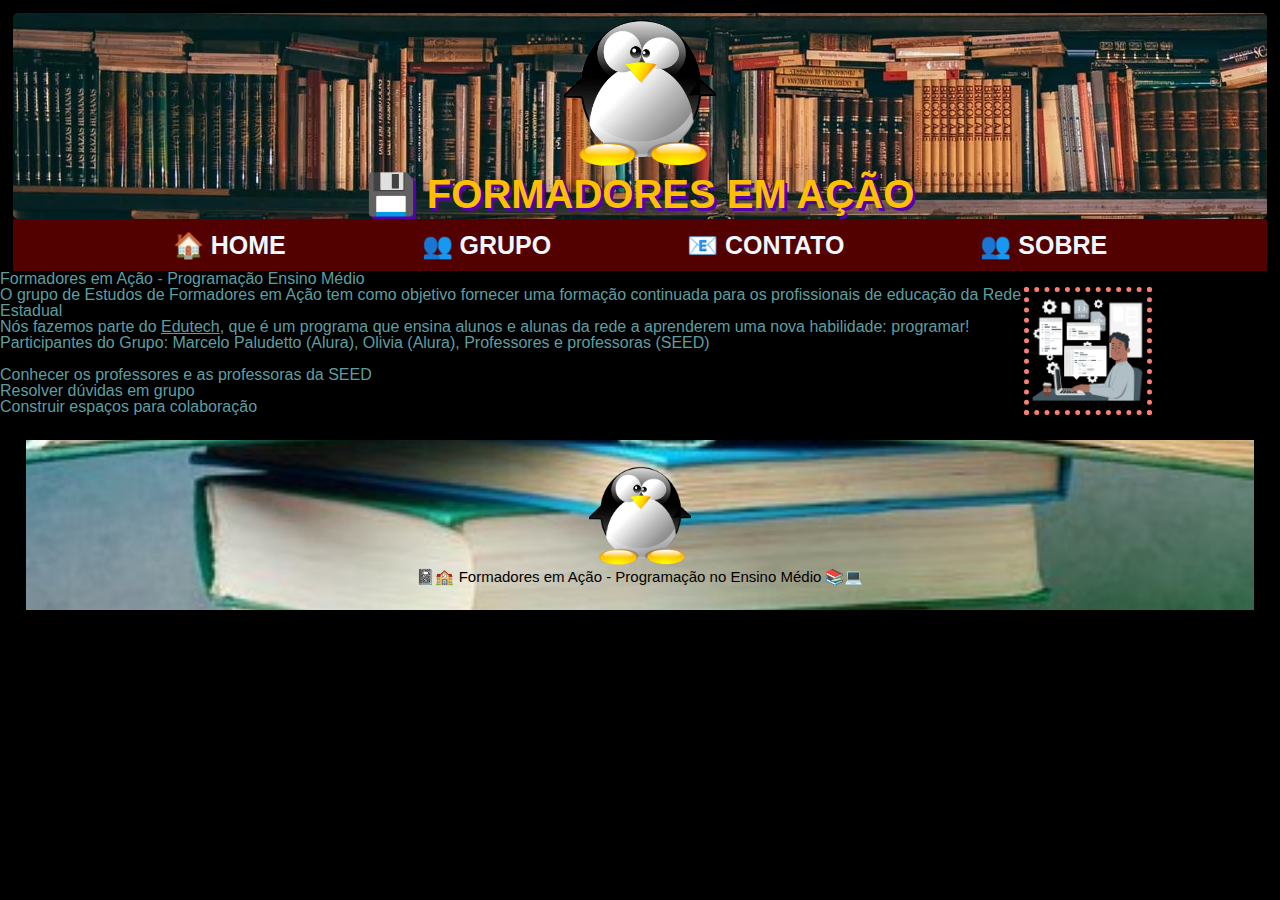
<file: index.html>
<!DOCTYPE html>
<html lang="pt" dir="ltr">

<head>
  <meta charset="utf-8">
  <title>Nosso grupo</title>
  <link rel="stylesheet" href="reset.css">
  <link rel="stylesheet" href="style.css">
</head>

<body>
  <header>
    <div class="cabeçalho">
      <h1><img src="imagens\linux_logo.png" alt="Logotipo do GNU/Linux"></h1>
      <h1>Formadores em Ação</h1>
    </div>
  </header>
  <nav>
    <ul>
      <li><a href="index.html">&#127968; Home</a></li>
      <li><a href="grupo.html">&#128101; Grupo</a></li>
      <li><a href="contato.html">&#128231; Contato</a></li>
      <li><a href="sobre.html">&#128101; Sobre</a></li>
    </ul>
  </nav>

  <main>
    <div class="texto-principal">
      <h1>Formadores em Ação - Programação Ensino Médio</h1>
      <img id="imagem-principal" src="imagens\coding-image.png">

      <h2>O grupo de <b>Estudos de Formadores em Ação</b> tem como objetivo fornecer uma formação
        continuada para os profissionais de educação da Rede Estadual</h2>
      <p>Nós fazemos parte do <u>Edutech</u>, que é um programa que ensina alunos e alunas da rede a
        aprenderem uma nova habilidade: programar!</p>
      <p>Participantes do Grupo: Marcelo Paludetto (Alura), Olivia (Alura), Professores e professoras (SEED)</p>
    </div>

    <div class="lista">
      <h2>Benefícios de participar do grupo de estudos</h2>
      <ul>
        <li class="itens">Conhecer os professores e as professoras da SEED</li>
        <li class="itens">Resolver dúvidas em grupo</li>
        <li class="itens">Construir espaços para colaboração</li>
      </ul>
    </div>
  </main>
  
  <footer>
    <img src="imagens/linux_logo.png">
    <p>Formadores em Ação - Programação no Ensino Médio</p>
  </footer>

</body>

</html>
</file>
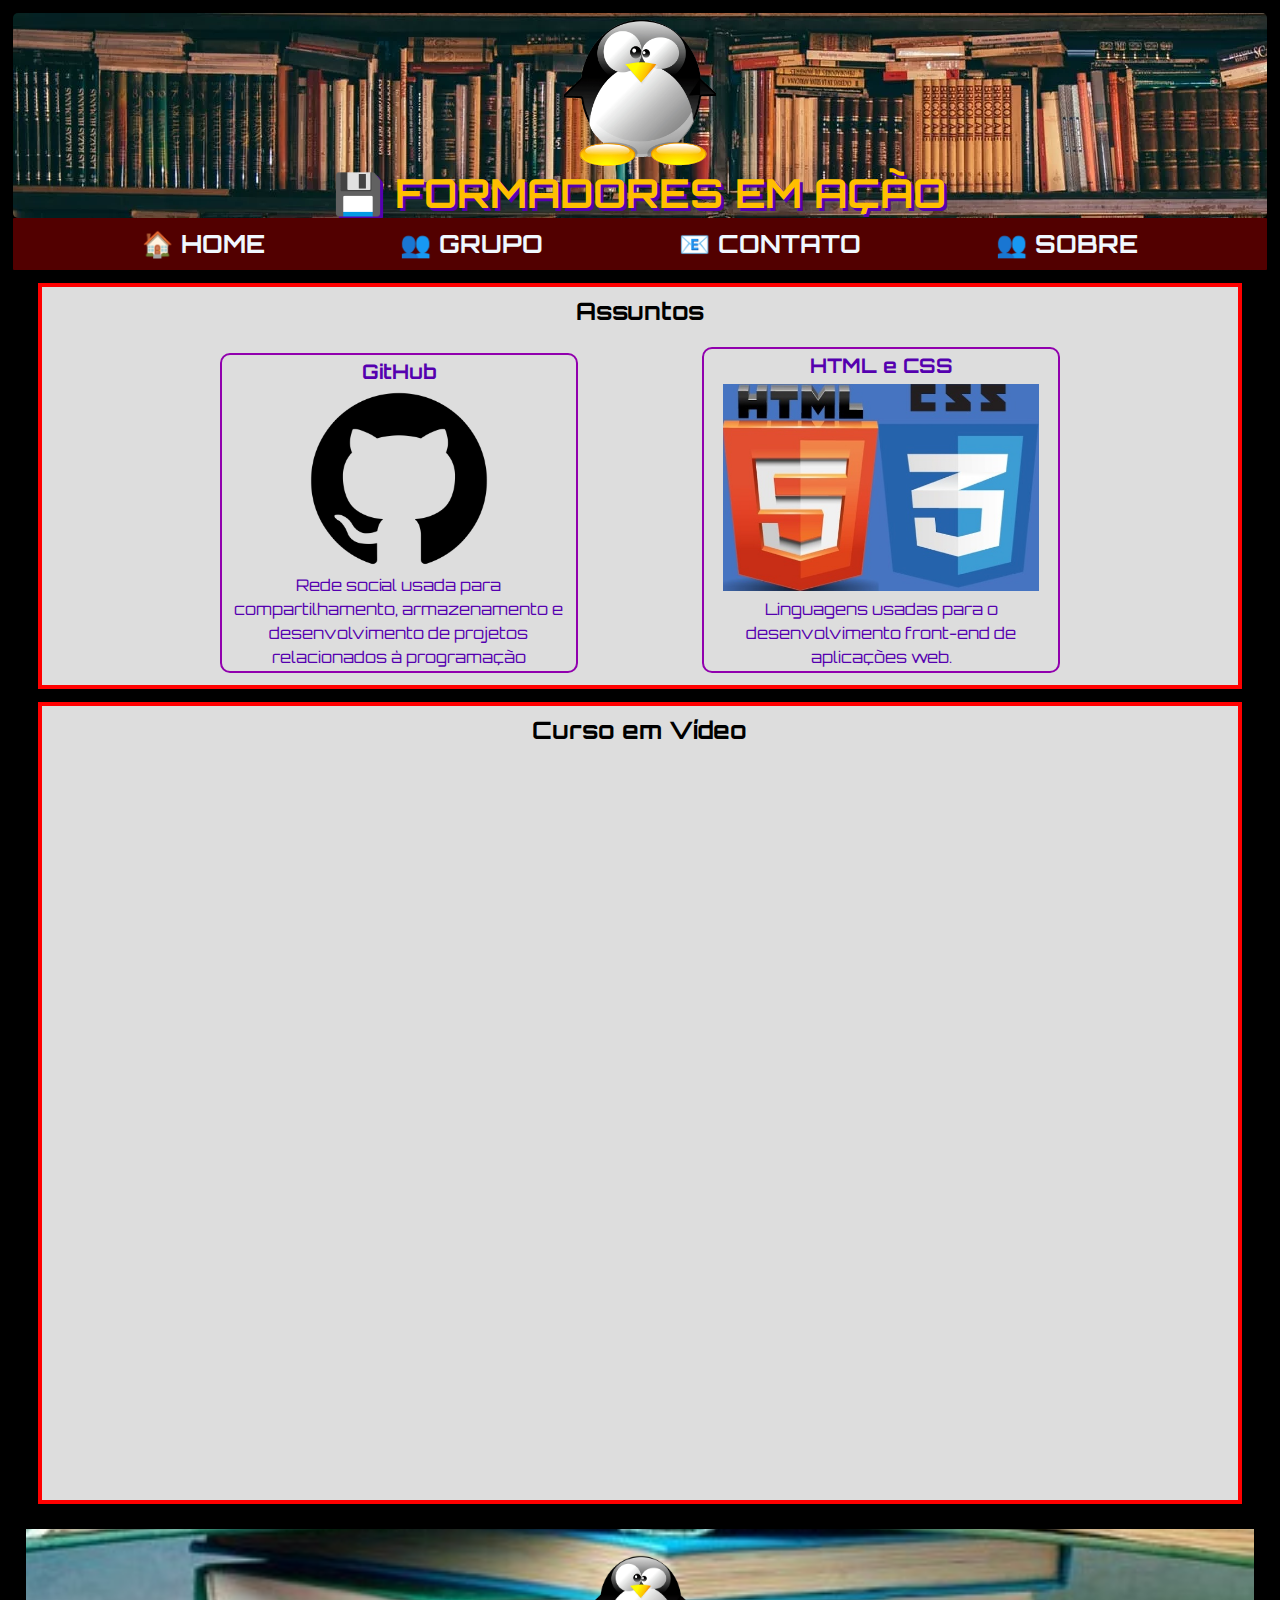
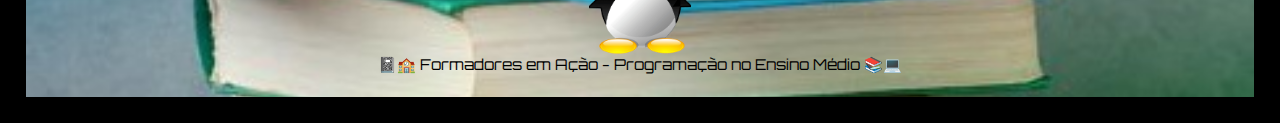
<file: grupo.html>
<!DOCTYPE html>
<html lang="pt-br">
    <head>
        <meta charset="utf-8">
        <meta name="viewport" content="width=device-width, initial-scale=1.0">
        <title>Formadores - Informações</title>
        <link rel="stylesheet" href="reset.css">
        <link rel="stylesheet" href="style.css">
        <link rel="preconnect" href="https://fonts.googleapis.com">
        <link rel="preconnect" href="https://fonts.gstatic.com" crossorigin>
        <link href="https://fonts.googleapis.com/css2?family=Orbitron&display=swap" rel="stylesheet"> 
    </head>
    <body>
        <header>
            <div class="cabeçalho">
                <h1><img src="imagens\linux_logo.png" alt="Logotipo do GNU/Linux"></h1>
                <h1>Formadores em Ação</h1>
            </div>            
        </header>
        <nav>
            <ul>
                <li><a href="index.html">&#127968; Home</a></li>
                <li><a href="grupo.html">&#128101; Grupo</a></li>
                <li><a href="contato.html">&#128231; Contato</a></li>
                <li><a href="sobre.html">&#128101; Sobre</a></li>
            </ul>
        </nav>
        
        <main>
            
            <section>
                <h2>Assuntos</h2>
                <ul class="assuntos">
                    <li>
                        <h3>GitHub</h3>
                        <img src="imagens/GitHub_logo.png" alt="Logo do GitHub">
                        <p>Rede social usada para compartilhamento, armazenamento e desenvolvimento de projetos relacionados à programação</p>
                    </li>
                    <li>
                        <h3>HTML e CSS</h3>
                        <img src="imagens/html_css.jpg" alt="Logos HTML e CSS">
                        <p>Linguagens usadas para o desenvolvimento front-end de aplicações web.</p>
                    </li>
                </ul>
            </section>

            <section>
                <h2>Curso em Vídeo</h2>
                <iframe width="1120" height="720" src="https://www.youtube.com/embed/Ejkb_YpuHWs" title="YouTube video player" frameborder="0" allow="accelerometer; autoplay; clipboard-write; encrypted-media; gyroscope; picture-in-picture" allowfullscreen></iframe>
            </section>

        </main>

        <footer>
            <img src="imagens/linux_logo.png">
            <p>Formadores em Ação - Programação no Ensino Médio</p>
        </footer>
    </body>
</html>
</file>
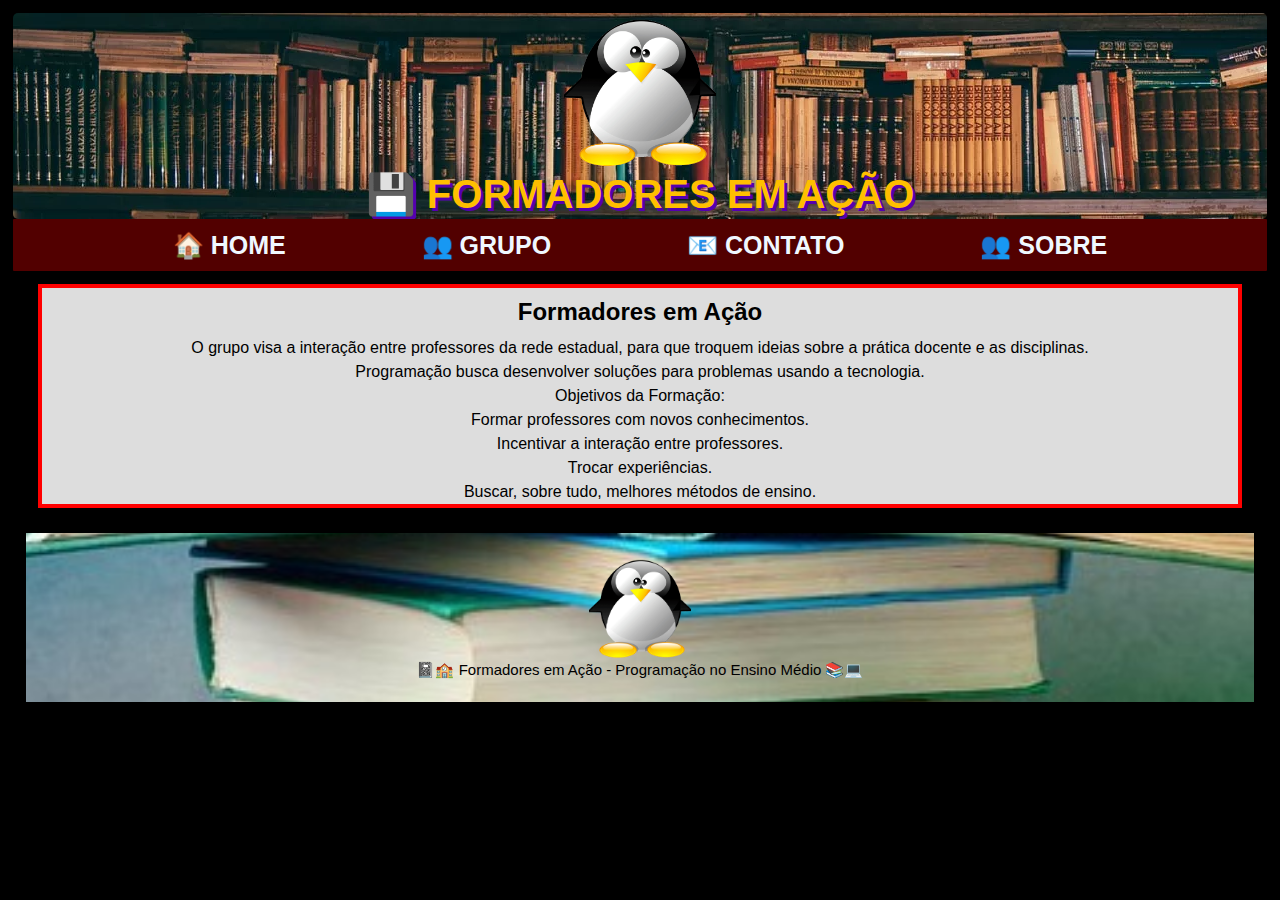
<file: sobre.html>
<!DOCTYPE html>
<html lang="pt-br">
    <head>
        <meta charset="utf-8">
        <title>Informações</title>
        <link rel="stylesheet" href="reset.css">
        <link rel="stylesheet" href="style.css">
    </head>
    <body>
        <header>
            <div class="cabeçalho">
                <h1><img src="imagens\linux_logo.png" alt="Logotipo do GNU/Linux"></h1>
                <h1>Formadores em Ação</h1>
            </div>            
        </header>
        <nav>
            <ul>
                <li><a href="index.html">&#127968; Home</a></li>
                <li><a href="grupo.html">&#128101; Grupo</a></li>
                <li><a href="contato.html">&#128231; Contato</a></li>
                <li><a href="sobre.html">&#128101; Sobre</a></li>
            </ul>
        </nav>
        
        <main>
            <section class="sobre">
                <h2>Formadores em Ação</h2>
                <p>O grupo visa a interação entre professores da rede estadual, para que troquem ideias sobre a prática docente e as disciplinas.</p>
                <p>Programação busca desenvolver soluções para problemas usando a tecnologia.</p>
                <p>Objetivos da Formação:</p>
                <ul>
                    <li>Formar professores com novos conhecimentos.</li>
                    <li>Incentivar a interação entre professores.</li>
                    <li>Trocar experiências.</li>
                    <li>Buscar, sobre tudo, melhores métodos de ensino.</li>
                </ul>
            </section>
        </main>

        <footer>
            <img src="imagens/linux_logo.png">
            <p>Formadores em Ação - Programação no Ensino Médio</p>
        </footer>
    </body>
</html>
</file>
<file: style.css>
* {
    box-sizing: border-box;
}

body {
    background-color:#000000;
    font-family: 'Orbitron', sans-serif;
}

.texto-principal {
    margin-right: 20%; 
}

#imagem-principal {
    width: 10%;
    margin-left: 80%;
    border: 5px dotted salmon;
    float: left;
    position: absolute;
}

.itens {
	color:  #5F9EA0;
}

.texto-principal {
    margin-right: 20%;
    color: #5F9EA0; 
}

.cabeçalho {
    width: 98%;
    background-image: url(imagens/livros.jpg);
    border-radius: 5px;
    padding: 5px 0;
    margin: 1% 1% 0 1%;
}

.cabeçalho h1 {
    font-size: 40px;
    text-align: center;
    color: rgb(255, 191, 0);
    text-transform: uppercase;
    font-weight: bold;
    text-shadow: 3px 3px #5500af;
}

.cabeçalho h1:last-child:before {
    content: "💾 ";
}

.cabeçalho img {
    height: 150px;
}

nav {
    background: #520000;
    border-radius: 1px;
    width: 98%;
    margin: 0 1%;
    text-align: center;
    position: sticky;
    top: 0;
}

nav li {
    display: inline-block;
    font-size: 25px;
    text-transform: uppercase;
    line-height: 2;
    padding: 1px 3px;
    margin: 0 5% 0 5%;
}

nav a {
    text-decoration: none;
    color: aliceblue;
    font-weight: bold;
    transition: 500ms;
}

nav a:hover {
    text-decoration: underline;
    color: #ed790b;
    text-shadow: 2px 2px #000000;
    font-size: 28px;
}

section {
    width: 94%;
    text-align: center;
    margin: 1% 3%;
    border: solid 4px red;
    background: #ddd;
}

section h2 {
    text-align: center;
    margin: auto 2px;
    line-height: 2.0;
    font-size: 24px;
    font-weight: bolder;
}

.assuntos {
    text-align: center;
}

.assuntos li {
    display: inline-block;
    border: solid 2px rgb(145, 0, 174);
    border-radius: 10px;
    text-align: center;
    width: 30%;
    margin: 1% 5%;
    padding: 2px;
    color: #5500af;
}

.assuntos li h3 {
    font-size: 20px;
    font-weight: bold;
    margin: 5px;
}

.assuntos li img {
    margin: 1%;
    width: 90%
}

.assuntos li p {
    font-size: 16px;
    line-height: 1.5;
}

iframe {
    margin: 1% auto;
}

.sobre p {
    line-height: 1.5;
}

.sobre ul {
    list-style: disc;
    line-height: 1.5;
}

footer {
    background-image: url(imagens/livros-footer.jpeg);
    background-repeat: no-repeat;
    background-position: center center;
    background-size: cover;
    text-align: center;
    padding: 2%;
    margin: 2%;
    width: 96%;
}

footer img {
    height: 100px;
}

footer p {
    font-size: 15px;
}

footer p::before {
    content: "📓🏫 ";
}

footer p::after {
    content: " 📚💻";
}
</file>
